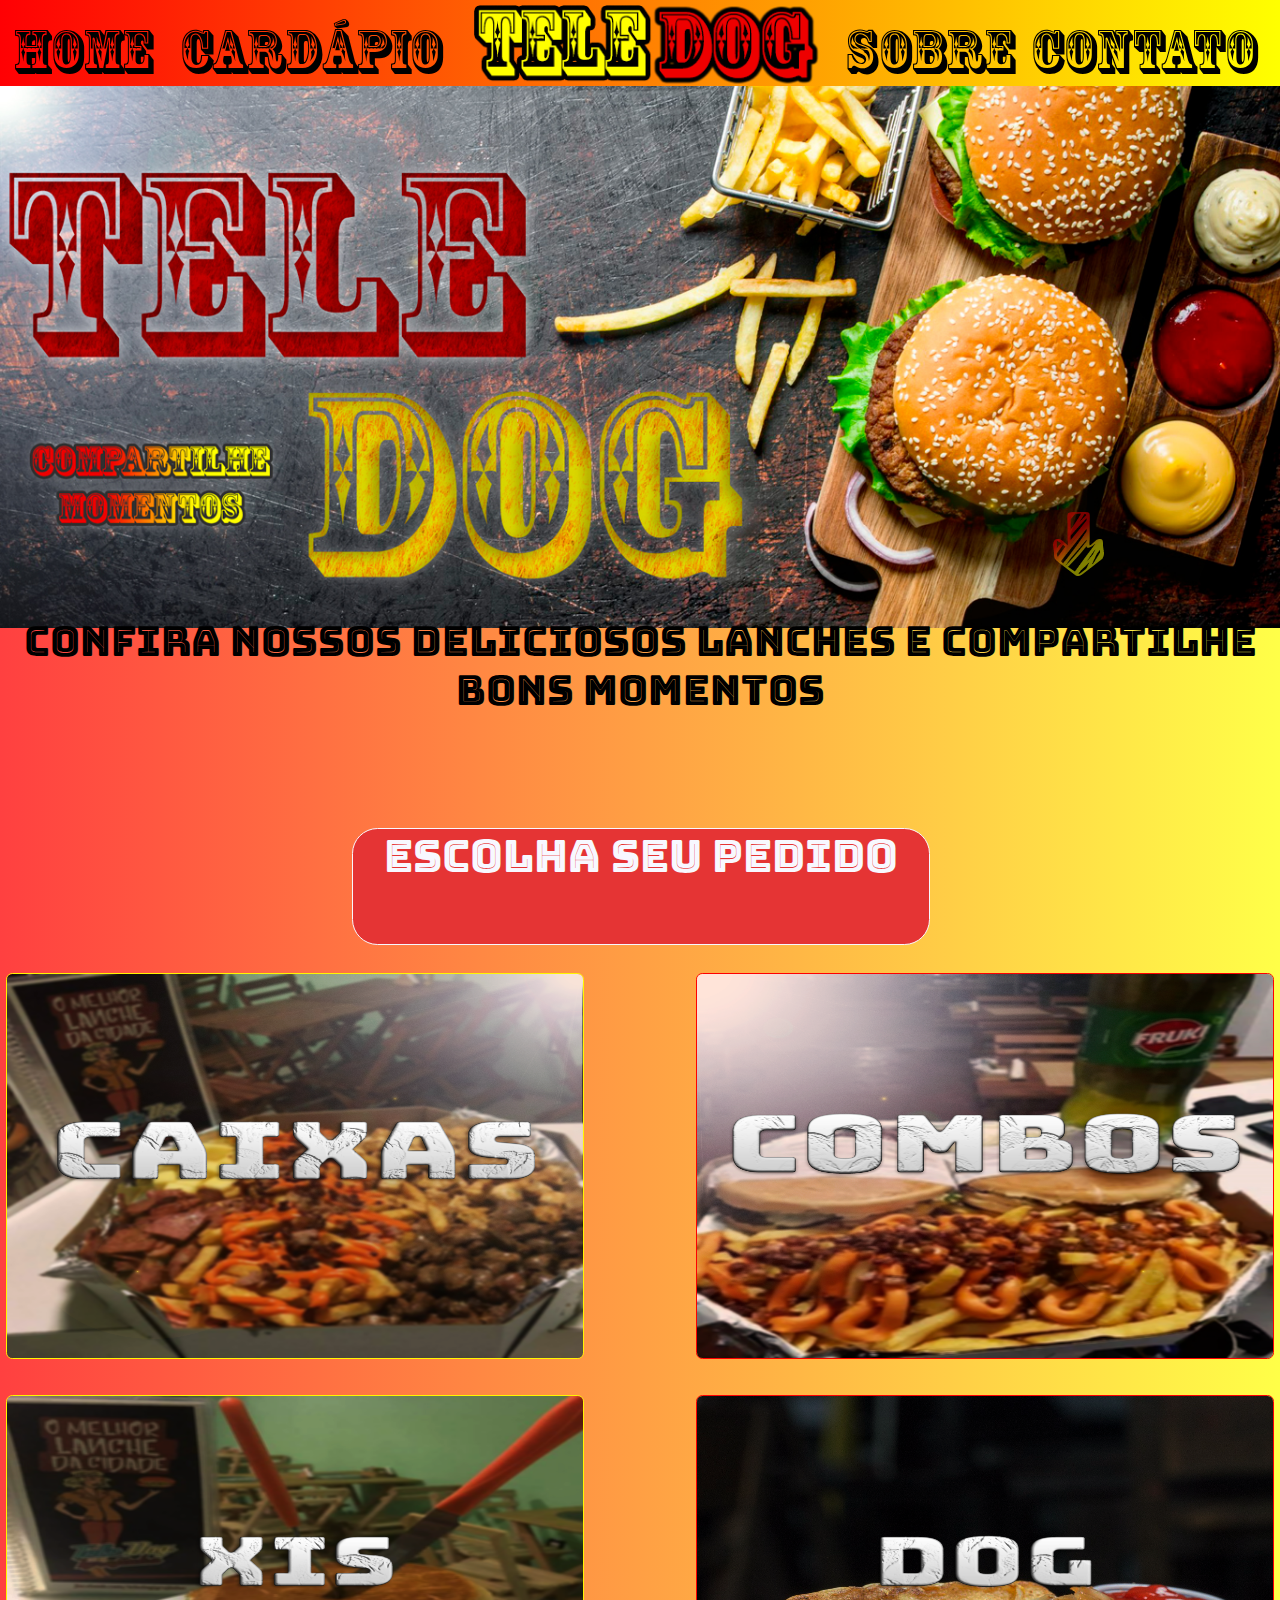
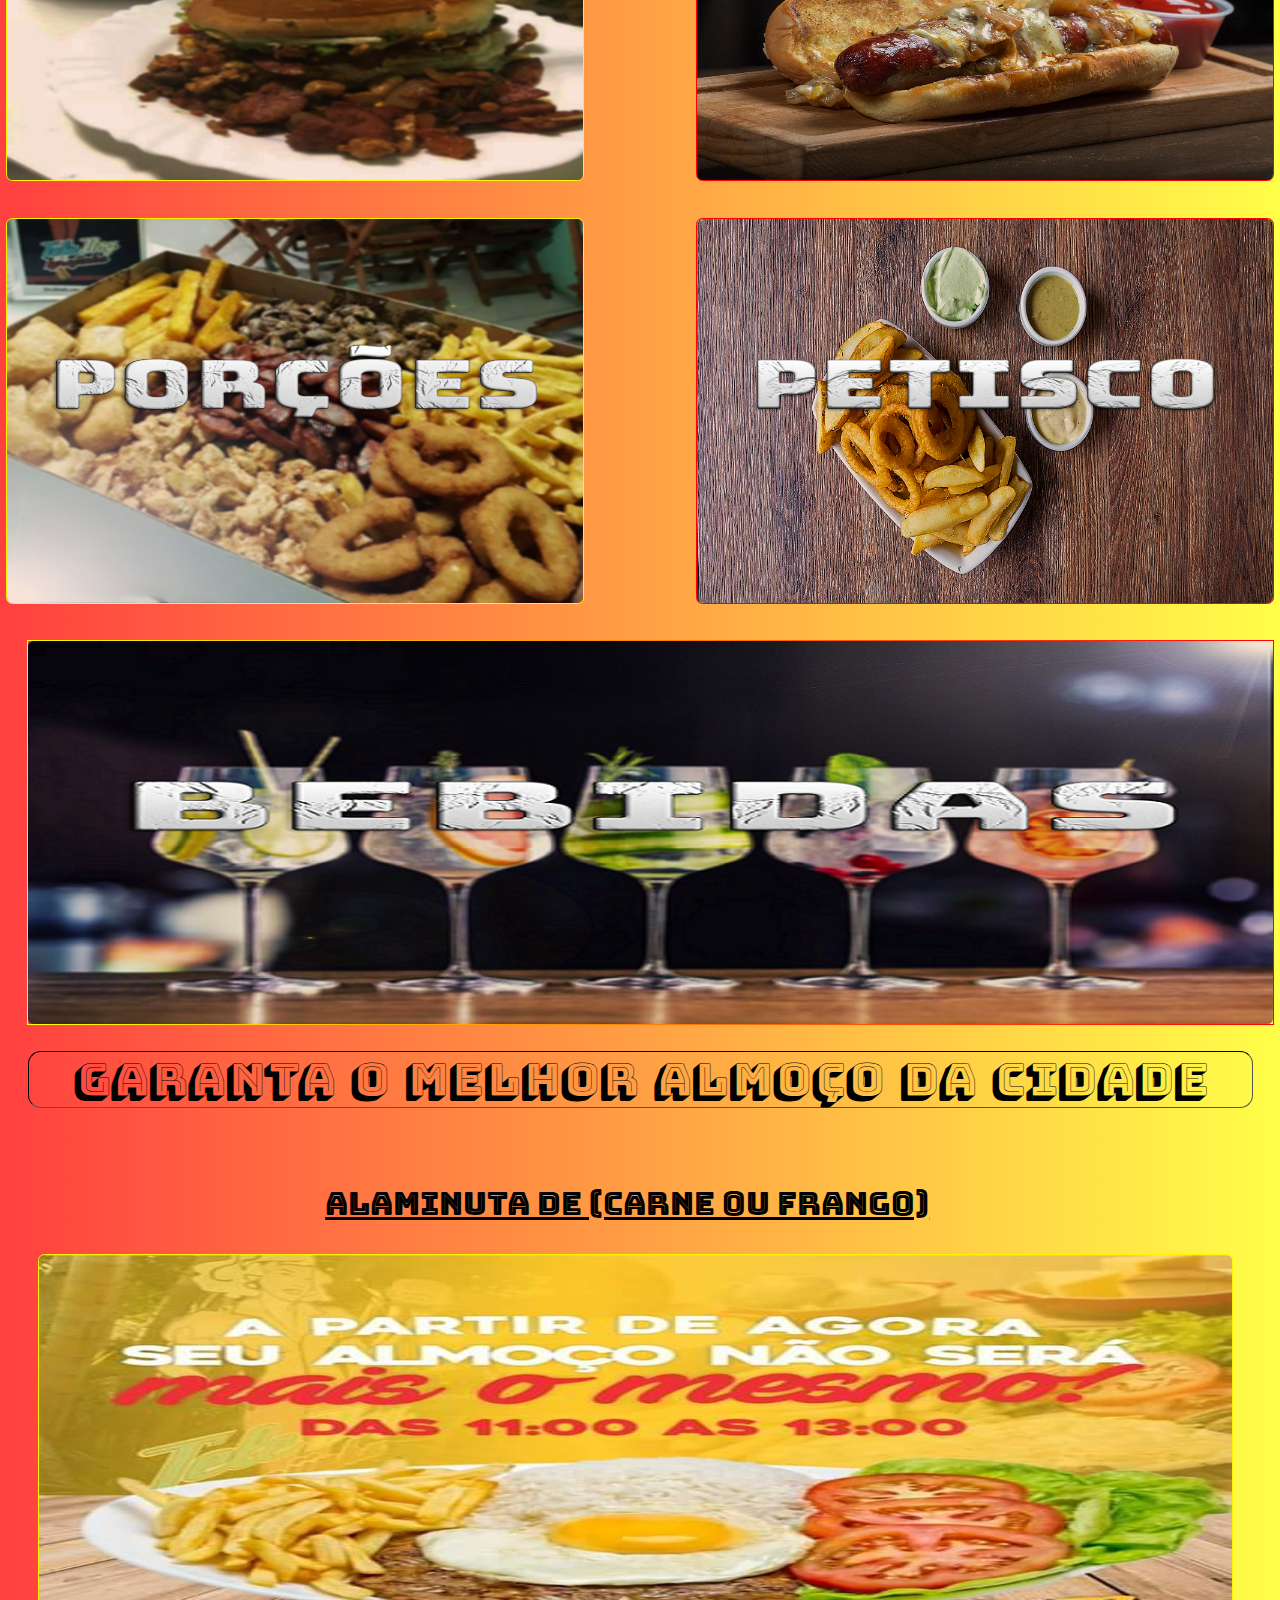
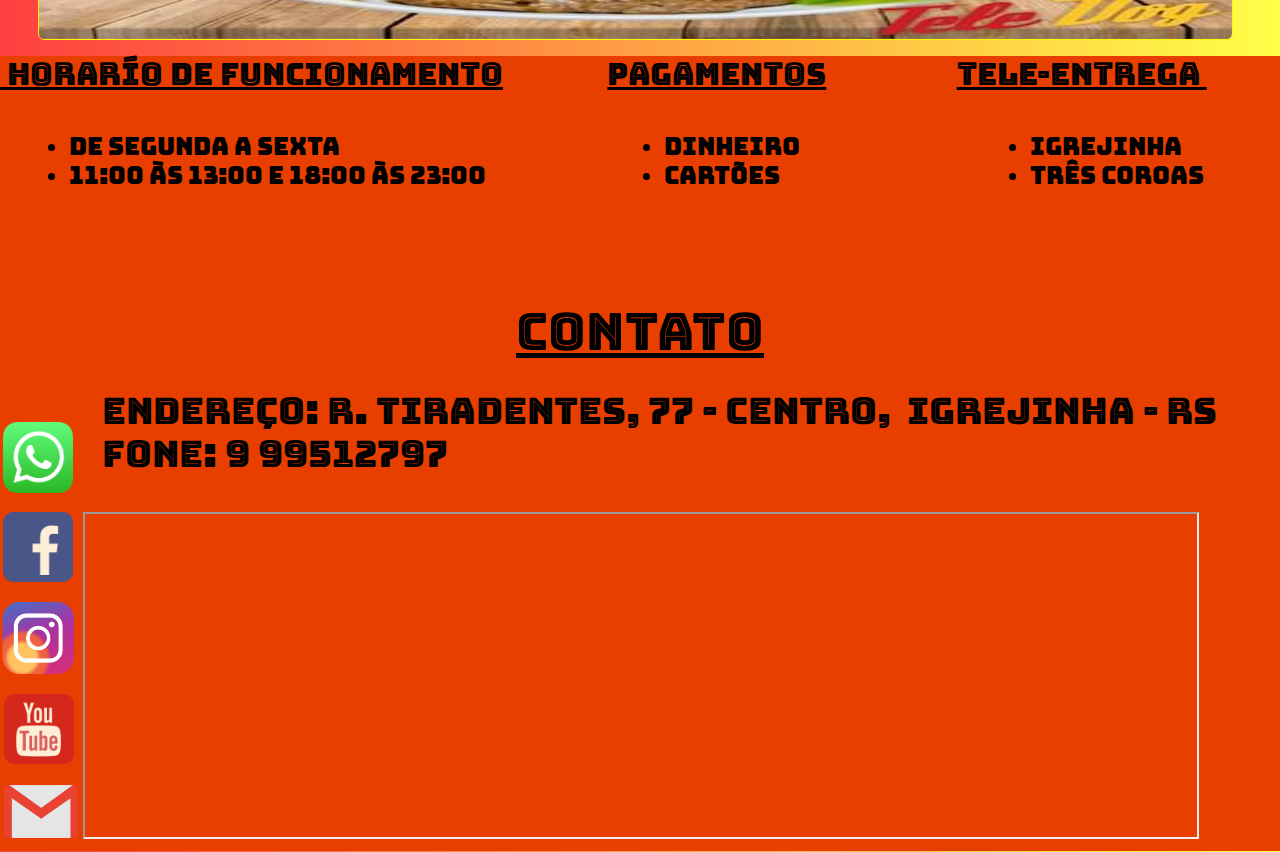
<file: aaqui vi dar/index.html>
<!DOCTYPE HTML>
<html lang="pt-br" translate="no">
<head>
	<meta charset="UTF-8">
	<meta name="author" content="Jeffe bahns">
	<meta name="viewport" content="width=device-width, initial-scale=1.0">
	<meta name="Description" content="conheça os melhores lanche da cidade e compartilhe momentos">
	<meta name="Keywords" content="tele dog igrejinha lanche">
	<link href="css/estilo.css" media="only screen and (min-width: 310px)" rel="stylesheet" type="text/css"/>
	<link rel="icon" href="img/icon.ico" type="image/ico" sizes="126x126" />
	<title>Tele Dog // Lanches-Igrejinha</title>
	<link href="subpage/sobre.html" rel="index" type="text/html"/>
	<link href="subpage/caixas.html" rel="index" type="text/html"/>
	<link href="subpage/combos.html" rel="index" type="text/html"/>
	<link href="subpage/xis.html" rel="index" type="text/html"/>
	<link href="subpage/dog.html" rel="index" type="text/html"/>
	<link href="subpage/porções.html" rel="index" type="text/html"/>
	<link href="subpage/petiscos.html" rel="index" type="text/html"/>
	<link href="subpage/alaminuta.html" rel="index" type="text/html"/>
</head>
	
<body>
	
	<!--CABEÇALHO DO SITE-->
<header id="header">
	<a href="index.html" title="CARDAPIO_TELE DOG" class="home">HOME</a>
	<a href="cardápio/CARDÁPIO_TELE-DOG.pdf" target="_blank" class= "cardápio">CARDÁPIO</a> 
	<a href="subpage/sobre.html" class="sobre" target="_blank">SOBRE</a>
	<img src="img/logo.png" alt="logodog" width="571" class="logo">
    <a href="#dadoscontato" class="contato">CONTATO</a>  
</header>
	
	<!--SECTION COM SETA ANCORA E IMAGEM PRINCIPAL-->
<section>
  <h2><img src="img/esse-é-o-melhor2.jpg" alt="img" class="imagemprincipal"></h2>
    <a href="#ancoraescolha"><img src="img/seta-pra-baixo.png" alt="seta" class="setdown"></a>
</section>
  
  <!--TEXTO ABAIXO DA IMAGEM PRINCIPAL (SECTION)-->
<div>
	<p id="ancoraescolha"> CONFIRA NOSSOS DELICIOSOS LANCHES E COMPARTILHE BONS MOMENTOS</p> 
</div>

<!--"BOTÃO" ESCOLHA SEU PEDIDO-->
<span>
<a href="#imgcx" id="escpedido"> ESCOLHA SEU PEDIDO</a>
</span>
	
	<!--IMAGENS DAS OPÇOES DE ESCOLHA DO PEDIDO E DIRECIONAMENTO PARA SUAS RESPECTIVAS PAGINAS-->
<div>
	<a href="subpage/caixas.html"><img src="img/caixas.png" class="imgcx" id="imgcx" alt="imagem da caixa"></a>
	<a href="subpage/combos.html"><img src="img/combos.png" class="imgcb" alt="imagem do combo"></a>
	<a href="subpage/xis.html"><img src="img/xis.png" class="imgx" alt="imagem do xis"></a>
	<a href="subpage/dog.html"><img src="img/dog.png" class="imgdog" alt="imagem do dog"></a>
	<a href="subpage/porções.html"><img src="img/porçoes.png" class="imgpor" alt="imagem da porções"></a>
	<a href="subpage/petiscos.html"><img src="img/petisco.png" class="imgpest" alt="imagem do petisco"></a>
	<a href="subpage/bebidas.html"><img src="img/bebida.png" class="imgbeb" alt="imagem da bebida"></a>
</div>

<!-- REFERENTE A APRESENTAÇÃO CONTAINER DAS ALAMINUTAS-->
<div>
	<p class="almoço">GARANTA O MELHOR ALMOÇO DA CIDADE</p>
	<p class="alafrango">ALAMINUTA DE (CARNE OU FRANGO)</p>
	<a href="subpage/alaminuta.html"><img src="img/alami.jpg" class="imgalafrango" alt="imagem alaminuta frango"></a>
</div>	

<!--RODAPÉ DO SITE COM INFORMAÇÕES REFERENTE A TELE DOG E SELOS DE FUNCIONALIDADES-->
<footer >

	<p class="timefunc">&nbsp;HORARÍO DE FUNCIONAMENTO</p>
		<ul class="timesfunc">
			<li >DE SEGUNDA A SEXTA</li>
			<li>11:00 às 13:00 E  18:00 às 23:00</li>
		</ul>
		
	<p class="localentr">TELE-ENTREGA&nbsp;</p>
		<ul class="locaisentr">
			<li>IGREJINHA</li>
			<li>TRÊS COROAS</li>
		</ul>
		
	<p class="formpay">PAGAMENTOS</p>
		<ul class="meiopay">
			<li> DINHEIRO</li>
			<li><abbr class="abbrcard" title="ACEITAMOS CARTÕES : VISA, MASTERCARD, ELO, HIPERCARD, GOODCARD">CARTÕES</abbr></li>
		</ul>
		
	<p class="dadoscontato" id="dadoscontato">CONTATO</p>
		<a href=" http://api.whatsapp.com/send?1=pt_BR&phone=5551996403213" target="_blank"><img src="img/whatsapp-icone.png" class="iconwhats" alt="imagem icone do whatsapp"></a>
		<a href="https://www.facebook.com/teledogigrejinha" target="_blank"><img src="img/facebook-icone.png" class="iconface" alt="imagem icone do facebook"></a>
		<a href="https://www.instagram.com/tele_dog" target="_blank"><img src="img/instagran-icone.png" class="iconinsta" alt="imagem icone do instagram"></a>
		<a href="https://www.youtube.com/channel/UC3AIknz26FNrUi4Covgq4WQ" target="_blank"><img src="img/youtube-icone.png" class="iconyoutube" alt="icontube"></a>
		<a href="mailto:teledogigrejinha@gmail.com" target="_blank"><img src="img/Gmail-icon.png" class="icongmail" alt=""></a>
		<p class="meioscontatoend">Endereço: R. Tiradentes, 77 - Centro,&nbsp; Igrejinha - RS</p>
		<p class="meioscontatocel">FONE: 9 99512797
	</p>
	
	<iframe class="maps" src="https://www.google.com/maps/embed?pb=!1m14!1m8!1m3!1d11295.61233121006!2d-50.794818!3d-29.574251!3m2!1i1024!2i768!4f13.1!3m3!1m2!1s0x0%3A0xa6dd1fc3729c9746!2sTele%20Dog%20Igrejinha%20Lanches%20e%20Petiscos!5e1!3m2!1spt-BR!2sbr!4v1581481524688!5m2!1spt-BR!2sbr" allowfullscreen=""></iframe>
</footer>	
</body>
</html>
</file>
<file: aaqui vi dar/css/estilo.css>
@charset "utf-8";

@font-face { 
	font-family: mysecondfont;
	src: url("../fonts/Bungee-Inline.otf") format("opentype");
}
@font-face {
	font-family: myFirstFont;
	src: url("../fonts/rosewood-regular.otf") format("opentype");
}
@font-face {
font-family: mythirtfont;
src: url("../fonts/bungee-shade.ttf") format("TrueType");
}
@font-face {
font-family: myquartafont;
src: url("../fonts/bungee.ttf") format("Opentype");
}
/*parametro corpo do site*/
body {
background: linear-gradient(to right, #FF4040, #FFFF48);
}
/*rolação mais suave nas alcoras*/
html {
  scroll-behavior: smooth;
}
/*Parâmetro dos links contino no site*/
a:link, a:visited, a:active, a:hover {
	color: #000000;
	text-decoration: none;
}
/*Parâmetros cabeçalho da pagina*/
header{
	position: absolute;
	width: 100%;
	height: 6.7vw;
    top: 0%;
	left: 0vw;
    background: linear-gradient(to right, #FF0004, yellow);
	font-family: myFirstFont;
}
/*parametros objetos contido no cabeçalho*/
/*logo*/
.logo {
    position: absolute;
    top: 0.4vw;
    left: 37%;
	right: 50%;
    width: 27%;
    transition: 0.5s;
}
.logo:hover {
        transform: scale(1.1);
}
/*home*/
.home {
    font-size: 4.6vw;
    position: absolute;
    top: 20%;
    left: 1%;
    width: 11.1%;
	right: auto;
    height: 80%;
    transition: all 0.2s ease;
    color: #000000;
	opacity: 1;
}
.home:hover {
	opacity: 0.6;
}
/*cardápio*/
.cardápio {
    font-size: 4.6vw;
    position: absolute;
	width: 20.9%;
    top: 20%;
    left: 14%;
	right: auto;
	height: 80%;
	transition: all 0.2s ease;
	color: #000000;
	opacity: 1;
}
.cardápio:hover {
	opacity: 0.6
}
/*sobre*/
.sobre {
    font-size: 4.6vw;
    position: absolute;
    width: 13.5%;
	height: 80%;
    top: 20%;
    left: 66%;
	right: auto;
    transition: 0.2s ease;
    color: #000000;
	opacity: 1;
}
.sobre:hover {
	opacity: 0.6;
}
.contato {
    font-size: 4.6vw;
    position: absolute;
	width: 18.5%;
    top: 20%;
	height: 80%;
    left: auto;
	right: 1%;
    transition: 0.2s;
	color: #000000;
	opacity: 1;
}
.contato:hover {
	opacity: 0.6;
}
/*Parâmetros section*/
.imagemprincipal {
    position: absolute;
    top: 6.7vw;
    left: 0px;
    width: 100%;
}
	/*parâmetros da seta âncora posicionada na section*/
.setdown {
    position: absolute;
    top: 40vw;
    left: 81vw;
    width: 6.5vw;
    height: 5vw;
    opacity: 0.5;
    display: inline-block;
	vertical-align: middle;
	transform: perspective(1px) translateZ(0);
	animation-name: set-up, setdown;
	animation-duration: 1.5s, 1s;
	animation-delay: 0s, .3s;
	animation-timing-function: ease-out, ease-in-out;
	animation-iteration-count: infinite, infinite;
	animation-fill-mode: both;
	animation-direction: normal, alternate;
}
@keyframes
setdown {
	0% {
    transform: translateY(-3px);
	}
	100% {
    transform: translateY(6px);
	}
}
/*ancora para levar apresentar aos clientes as opções de lanche*/
#ancoraescolha {
	position: absolute;
	width: 100%;
	left: 0vw;
	top: 45vw;
	font-size: 3.2vw;
	font-family: mysecondfont;
	text-align: center;
}
#escpedido {
	position: absolute;
	width: 45%;
	top: 64.7vw;
	left: 27.5vw;
	height: 9vw;
	background: #E53434;
	font-size: 3.5vw;
	color: ghostwhite;
	font-family:mysecondfont;
	text-align: center;
	border-style:solid;
	border-width: 1.5px;
	border-radius: 2vw;
}
/*imagens das opções de lanches com seu respectivos links*/
.imgcx {
	position: absolute;
	top: 76vw;
	left: 0.5vw;
	width: 45vw;
	height: 30vw;
	border-style:solid;
	border-color:#FFF500;
	border-radius: 0.5vw;
	border-width: 1.5px;
}
.imgcb {
	position: absolute;
	top: 76vw;
	right: 0.5vw;
	width: 45vw;
	height: 30vw;
	border-style:solid;
	border-color:#FF0000;
	border-radius: 0.5vw;
	border-width: 1.5px;
}
.imgx {
	position: absolute;
	top: 109vw;
	left: 0.5vw;
	width: 45vw;
	height: 30vw;
	border-style:solid;
	border-color:#FFF500;
	border-radius: 0.5vw;
	border-width: 1.5px;
}

.imgdog {
	position: absolute;
	top: 109vw;
	right: 0.5vw;
	width: 45vw;
	height: 30vw;
	border-style:solid;
	border-color:#FF0000;
	border-radius: 0.5vw;
	border-width: 1.5px;
}
.imgpor {
	position: absolute;
	top: 142vw;
	left: 0.5vw;
	width: 45vw;
	height: 30vw;
	border-style:solid;
	border-color:#FFF500;
	border-radius: 0.5vw;
	border-width: 1.5px;
}
.imgpest {
	position: absolute;
	top: 142vw;
	right: 0.5vw;
	width: 45vw;
	height: 30vw;
	border-style:solid;
	border-color:#FF0000;
	border-radius: 0.5vw;
	border-width: 1.5px;
}
.imgbeb {
	position: absolute;
	top: 175vw;
	right: 0.5vw;
	width: 97.2vw;
	border: solid #000;
	border-image: linear-gradient(to right,#FFFF00, #FF0000);
	border-image-slice: 1;
	border-radius: 0.5vw;
	border-width: 1.5px;
}
/*inicio da div almoço contendo seus parametros*/
.almoço {
	position: absolute;
	width: 95.5%;
	left: 2.2vw;
	top: 203.5vw;
	font-size: 3.6vw;
	font-family: mythirtfont;
	text-align: center;
	border: 1px inset #000;
	border-radius: 1vw;
	
}
.alafrango {
	position: absolute;
	width: 50%;
	left: 24vw;
	top: 215vw;
	font-size: 2.5vw;
	font-family:mysecondfont;
	text-align: center;
	text-decoration:underline;
}
.imgalafrango {
	position: absolute;
	width: 93.2%;
	left: 3vw;
	top: 223vw;
	height: 30vw;
	border: groove #000;
	border-style:solid;
	border-color:#FFF500;
	border-radius: 0.5vw;
	border-width: 1.5px;
}
/*informações horario de funcionamento, pagamentos e locais de entrega*/
.timefunc {
	position: absolute;
	width: 42%;
	left: 0vw;
	top: 252vw;
	font-size: 2.4vw;
	font-family:mysecondfont;
	background:#E83F00;
	height: 20vw;
	text-decoration-line: underline;
}
.timesfunc{
	position: absolute;
	width: 33.1%;
	right: 61.5vw;
	top: 258.4vw;
	font-size: 1.9vw;
	font-family:myquartafont;
}
.formpay{
	position: absolute;
	width: 30%;
	right:29vw;
	top: 252vw;
	font-size: 2.4vw;
	font-family:mysecondfont;
	background:#E83F00;
	height: 20vw;
	text-align: center;
	text-decoration-line: underline;
}
.meiopay {
	position: absolute;
	width: 20.5%;
	right: 27.6vw;
	top: 258.4vw;
	font-size: 1.9vw;
	font-family:myquartafont;
}
.abbrcard {
	text-decoration:none;
}
.localentr {
	position: absolute;
	width: 31%;
	right:0vw;
	top: 252vw;
	font-size: 2.4vw;
	font-family:mysecondfont;
	background:#E83F00;
	height: 20vw;
	text-align: center;
	text-decoration-line: underline;
}
.locaisentr {
	position: absolute;
	width: 19.5%;
	right: 0vw;
	top: 258.4vw;
	font-size: 1.9vw;
	font-family:myquartafont;
}
/*informações de contato tele dog*/
.dadoscontato {
	position: absolute;
	width: 100%;
	left: 0vw;
	top: 269.5vw;
	font-size: 4vw;
	font-family:mysecondfont;
	background:#E83F00;
	text-align: center;
	height: 43vw;
	text-decoration-line: underline;
}
.meioscontatoend {
	position: absolute;
	width: 89.9%;
	left: 8vw;
	top: 277.6vw;
	font-size: 2.85vw;
	font-family:mysecondfont;
}
.meioscontatocel {
	position: absolute;
	width: 89.9%;
	left: 8vw;
	top: 281vw;
	font-size: 2.85vw;
	font-family:mysecondfont;
}
.iconwhats {
	position: absolute;
	width: 5.5%;
	left: 0.2vw;
	top: 283vw;
	}
.iconface {
	position: absolute;
	width: 5.5%;
	left: 0.2vw;
	top: 290vw;
}
.iconinsta {
	position: absolute;
	width: 6.3%;
	left: -0.5vw;
	top: 297vw;
}
.iconyoutube {
	position: absolute;
	width: 5.5%;
	left: 0.3vw;
	top: 304.2vw;
}
.icongmail{
	position: absolute;
	width: 6.4%;
	left: 0vw;
	top: 310.2vw;
}
.maps {
	position: absolute;
	top: 290vw;
	width: 86.89vw;
	left: 6.5vw;
	height: 25.25vw;
}
</file>
